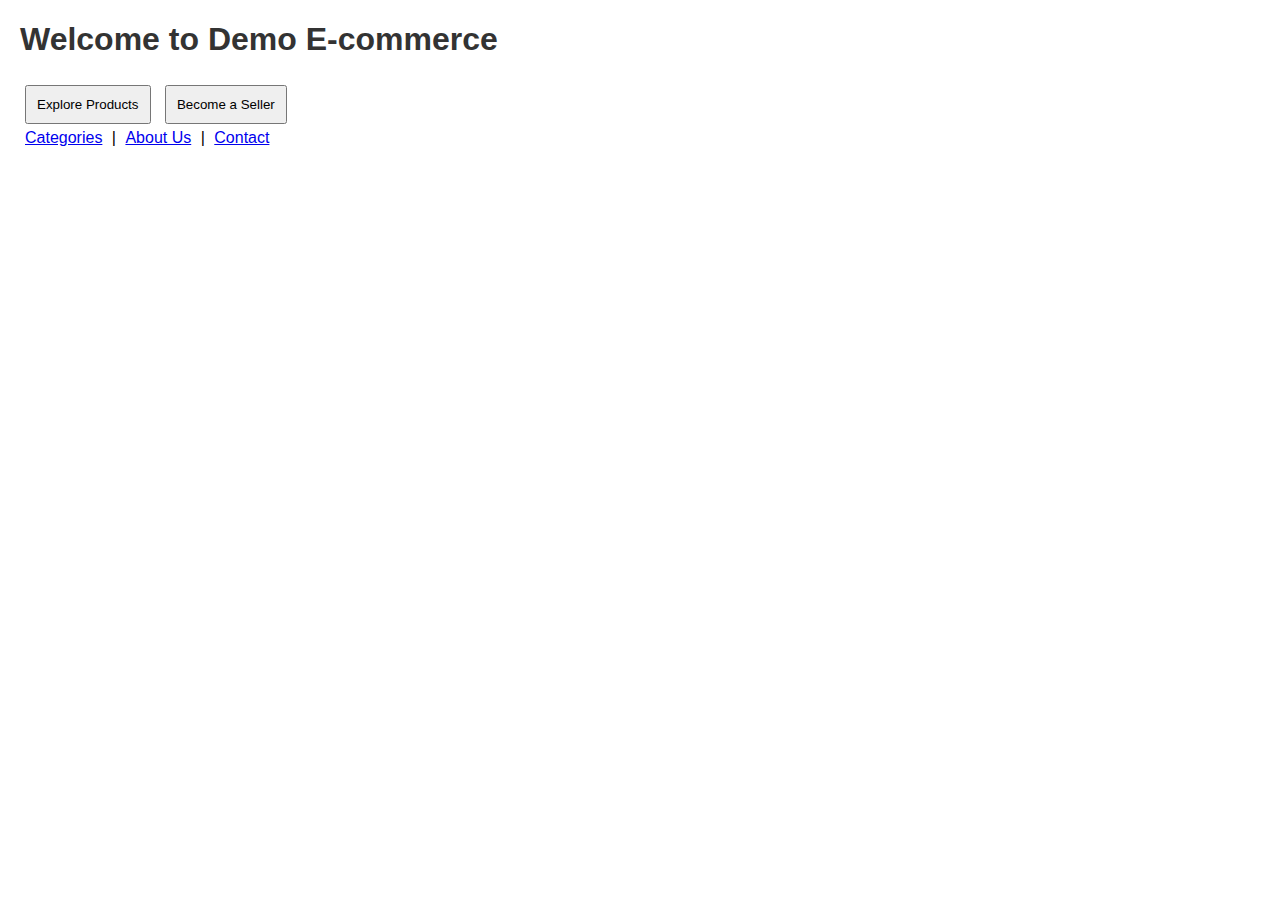
<file: index.html>
<!DOCTYPE html>
<html lang="en">
<head>
  <meta charset="UTF-8" />
  <meta name="viewport" content="width=device-width, initial-scale=1.0" />
  <title>Home - E-commerce Demo</title>
  <link rel="stylesheet" href="style.css" />
  <!-- INSERT GTM HEAD SNIPPET HERE -->
</head>
<body>
  <!-- INSERT GTM BODY SNIPPET HERE -->
  <header><h1>Welcome to Demo E-commerce</h1></header>
  <main>
    <button id="exploreBtn">Explore Products</button>
    <button id="sellerBtn">Become a Seller</button>
  </main>
  <nav>
    <a href="categories.html">Categories</a> |
    <a href="about.html">About Us</a> |
    <a href="contact.html">Contact</a>
  </nav>
  <script src="script.js"></script>
  <script>
    document.getElementById("exploreBtn").addEventListener("click", function(){
      dataLayer.push({event: "explore_products"});
      window.location.href = "categories.html";
    });
    document.getElementById("sellerBtn").addEventListener("click", function(){
      dataLayer.push({event: "become_seller"});
      alert("Seller signup page placeholder.");
    });
  </script>
</body>
</html>
</file>
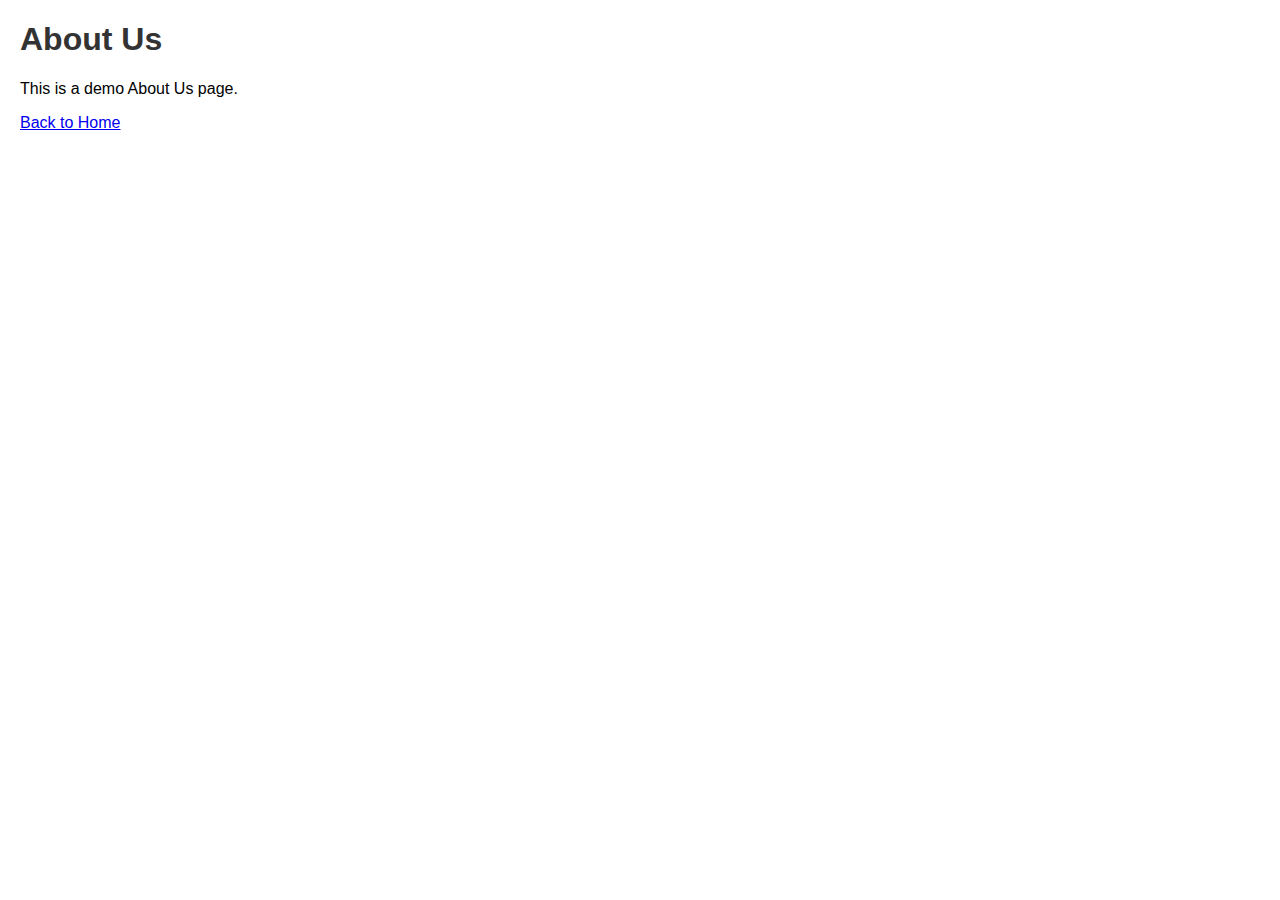
<file: about.html>
<!DOCTYPE html>
<html lang="en">
<head>
  <!-- Google Tag Manager -->
<script>(function(w,d,s,l,i){w[l]=w[l]||[];w[l].push({'gtm.start':
new Date().getTime(),event:'gtm.js'});var f=d.getElementsByTagName(s)[0],
j=d.createElement(s),dl=l!='dataLayer'?'&l='+l:'';j.async=true;j.src=
'https://www.googletagmanager.com/gtm.js?id='+i+dl;f.parentNode.insertBefore(j,f);
})(window,document,'script','dataLayer','GTM-N5KXWZK7');</script>
<!-- End Google Tag Manager -->
  <meta charset="UTF-8" />
  <meta name="viewport" content="width=device-width, initial-scale=1.0" />
  <title>About Us</title>
  <link rel="stylesheet" href="style.css" />
</head>
<body>
  <!-- Google Tag Manager (noscript) -->
<noscript><iframe src="https://www.googletagmanager.com/ns.html?id=GTM-N5KXWZK7"
height="0" width="0" style="display:none;visibility:hidden"></iframe></noscript>
<!-- End Google Tag Manager (noscript) -->
  <h1>About Us</h1>
  <p>This is a demo About Us page.</p>
  <a href="index.html">Back to Home</a>
</body>
</html>
</file>
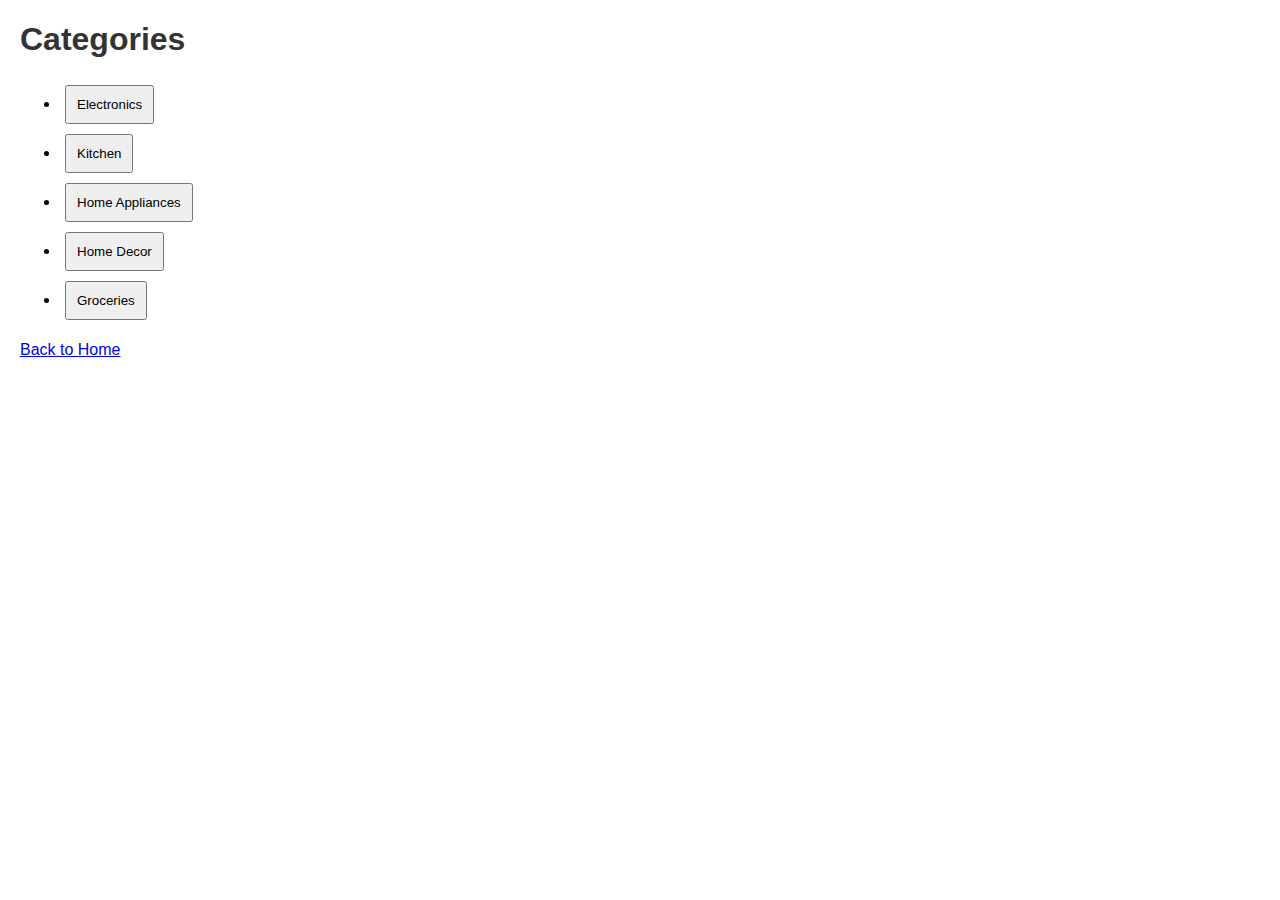
<file: categories.html>
<!DOCTYPE html>
<html lang="en">
<head>
  <meta charset="UTF-8" />
  <meta name="viewport" content="width=device-width, initial-scale=1.0" />
  <title>Categories</title>
  <link rel="stylesheet" href="style.css" />
</head>
<body>
  <h1>Categories</h1>
  <ul>
    <li><button onclick="viewCategory('Electronics')">Electronics</button></li>
    <li><button onclick="viewCategory('Kitchen')">Kitchen</button></li>
    <li><button onclick="viewCategory('Home Appliances')">Home Appliances</button></li>
    <li><button onclick="viewCategory('Home Decor')">Home Decor</button></li>
    <li><button onclick="viewCategory('Groceries')">Groceries</button></li>
  </ul>
  <a href="index.html">Back to Home</a>
  <script src="script.js"></script>
  <script>
    function viewCategory(cat){
      dataLayer.push({event: "view_category", category_name: cat});
      window.location.href = "products.html?category=" + encodeURIComponent(cat);
    }
  </script>
</body>
</html>
</file>
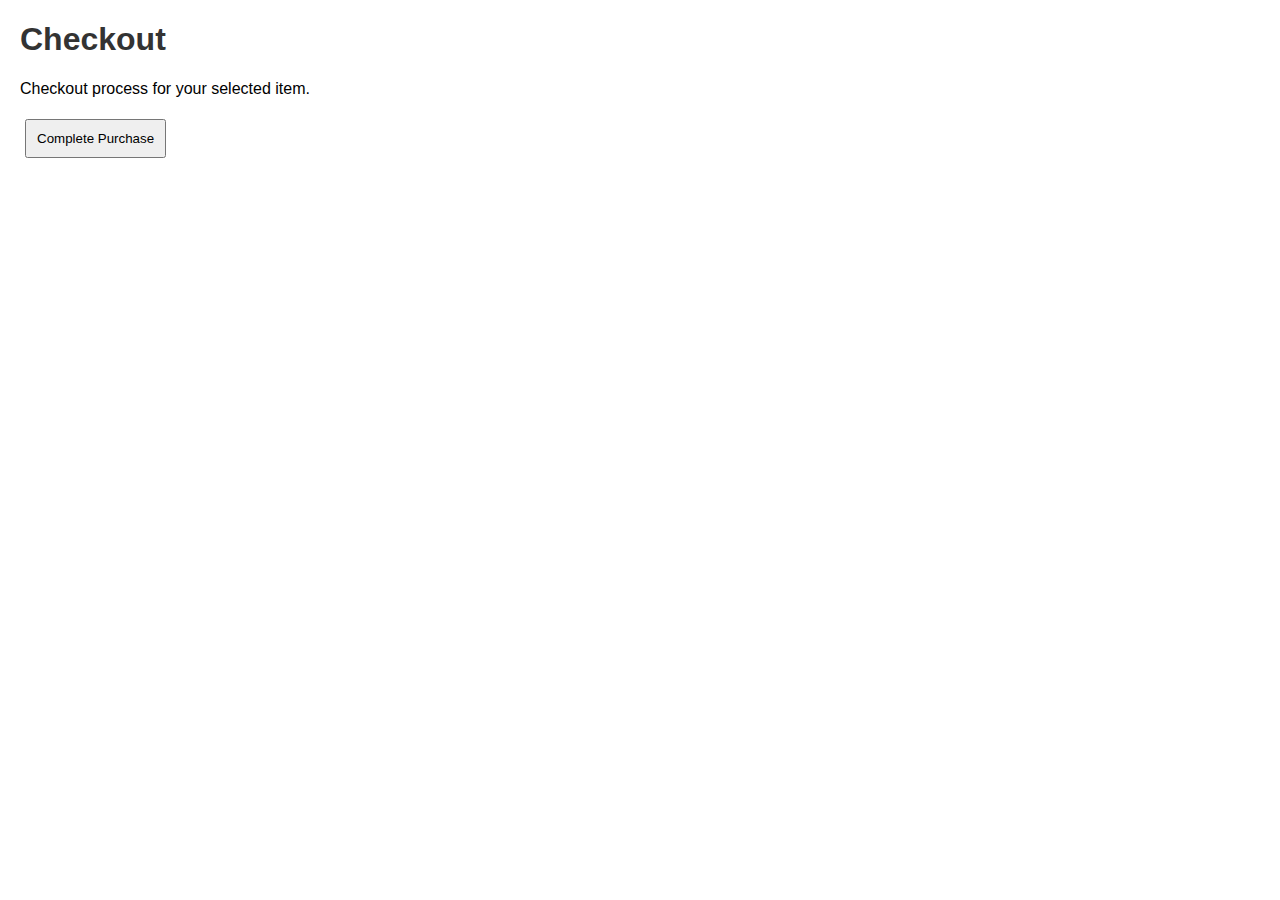
<file: checkout.html>
<!DOCTYPE html>
<html lang="en">
<head>
  <!-- Google Tag Manager -->
<script>(function(w,d,s,l,i){w[l]=w[l]||[];w[l].push({'gtm.start':
new Date().getTime(),event:'gtm.js'});var f=d.getElementsByTagName(s)[0],
j=d.createElement(s),dl=l!='dataLayer'?'&l='+l:'';j.async=true;j.src=
'https://www.googletagmanager.com/gtm.js?id='+i+dl;f.parentNode.insertBefore(j,f);
})(window,document,'script','dataLayer','GTM-N5KXWZK7');</script>
<!-- End Google Tag Manager -->
  <meta charset="UTF-8" />
  <meta name="viewport" content="width=device-width, initial-scale=1.0" />
  <title>Checkout</title>
  <link rel="stylesheet" href="style.css" />
</head>
<body>
  <!-- Google Tag Manager (noscript) -->
<noscript><iframe src="https://www.googletagmanager.com/ns.html?id=GTM-N5KXWZK7"
height="0" width="0" style="display:none;visibility:hidden"></iframe></noscript>
<!-- End Google Tag Manager (noscript) -->
  <h1>Checkout</h1>
  <p>Checkout process for your selected item.</p>
  <button onclick="completePurchase()">Complete Purchase</button>
  <script>
    function completePurchase(){
      const params = new URLSearchParams(window.location.search);
      const item = params.get("item") || "Unknown";
      dataLayer.push({
        event:"purchase",
        transaction_id:"T"+Math.floor(Math.random()*10000),
        value:499,
        currency:"INR",
        items:[{item_name:item, item_category:"General", quantity:1}]
      });
      window.location.href="thankyou.html";
    }
  </script>
</body>
</html>
</file>
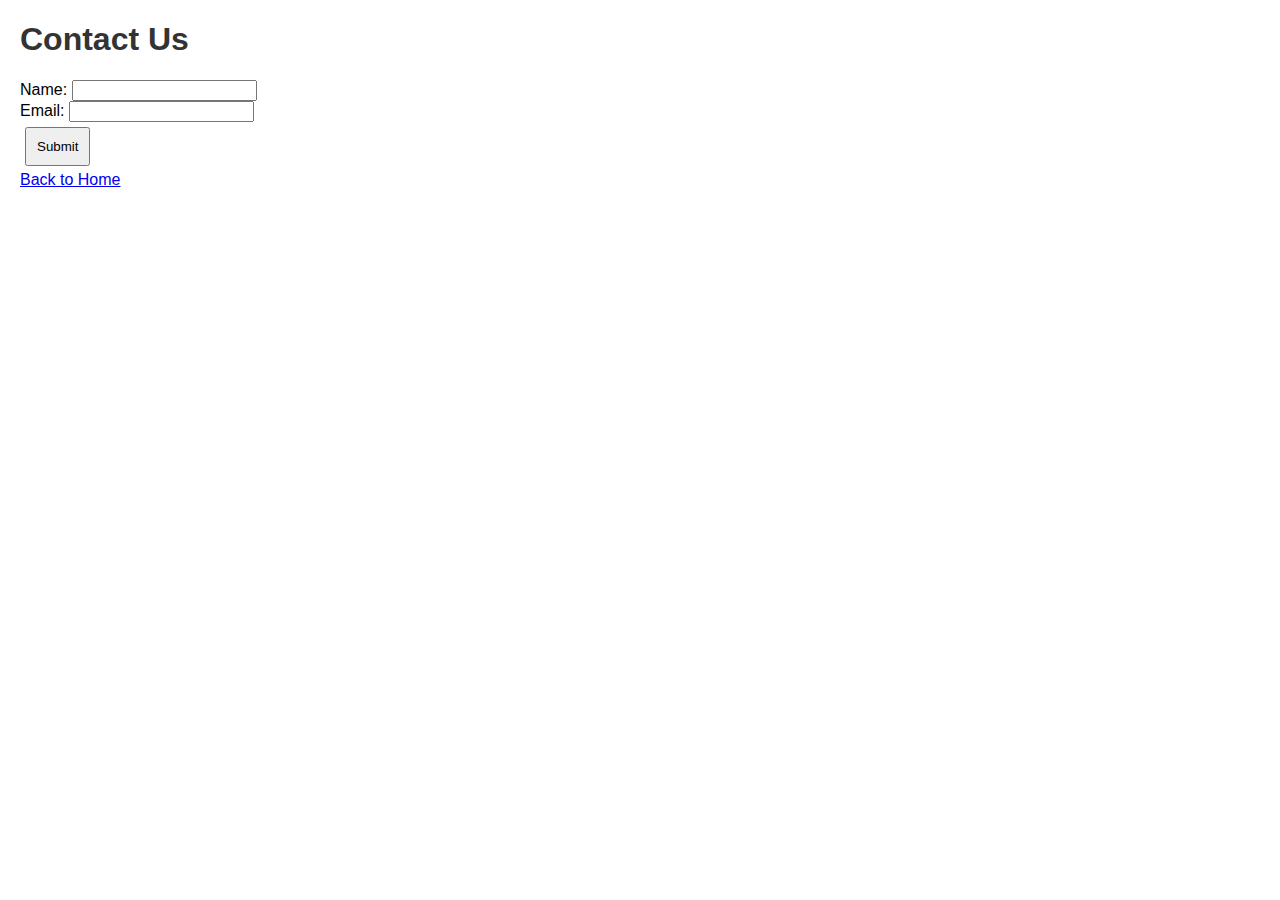
<file: contact.html>
<!DOCTYPE html>
<html lang="en">
<head>
  <meta charset="UTF-8" />
  <meta name="viewport" content="width=device-width, initial-scale=1.0" />
  <title>Contact</title>
  <link rel="stylesheet" href="style.css" />
</head>
<body>
  <h1>Contact Us</h1>
  <form onsubmit="submitForm(event)">
    <label>Name: <input type="text" required></label><br>
    <label>Email: <input type="email" required></label><br>
    <button type="submit">Submit</button>
  </form>
  <a href="index.html">Back to Home</a>
  <script>
    function submitForm(e){
      e.preventDefault();
      dataLayer.push({event:"form_submit", form:"contact_form"});
      alert("Form submitted!");
    }
  </script>
</body>
</html>
</file>
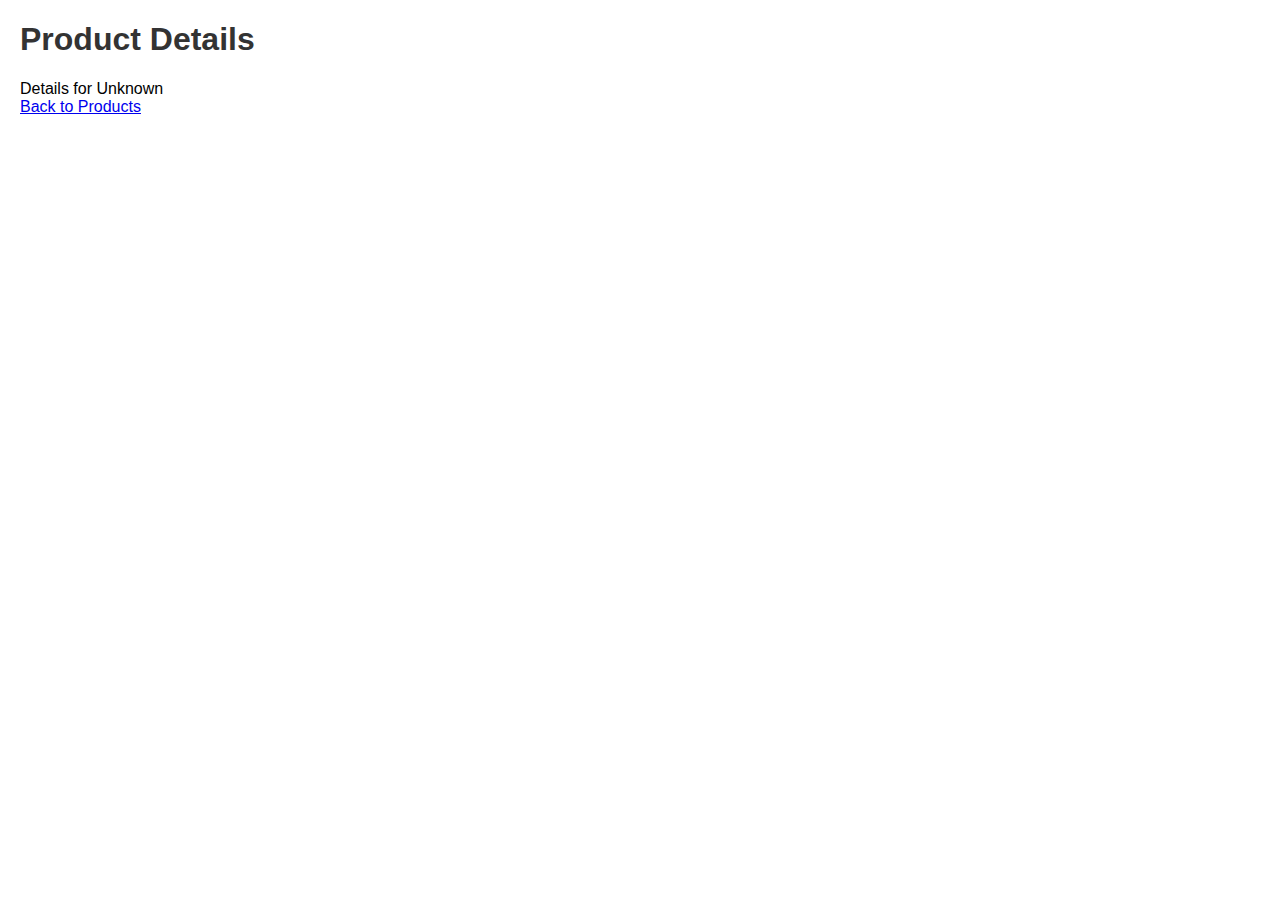
<file: product-details.html>
<!DOCTYPE html>
<html lang="en">
<head>
  <!-- Google Tag Manager -->
<script>(function(w,d,s,l,i){w[l]=w[l]||[];w[l].push({'gtm.start':
new Date().getTime(),event:'gtm.js'});var f=d.getElementsByTagName(s)[0],
j=d.createElement(s),dl=l!='dataLayer'?'&l='+l:'';j.async=true;j.src=
'https://www.googletagmanager.com/gtm.js?id='+i+dl;f.parentNode.insertBefore(j,f);
})(window,document,'script','dataLayer','GTM-N5KXWZK7');</script>
<!-- End Google Tag Manager -->
  <meta charset="UTF-8" />
  <meta name="viewport" content="width=device-width, initial-scale=1.0" />
  <title>Product Details</title>
  <link rel="stylesheet" href="style.css" />
</head>
<body>
  <!-- Google Tag Manager (noscript) -->
<noscript><iframe src="https://www.googletagmanager.com/ns.html?id=GTM-N5KXWZK7"
height="0" width="0" style="display:none;visibility:hidden"></iframe></noscript>
<!-- End Google Tag Manager (noscript) -->
  <h1>Product Details</h1>
  <div id="details"></div>
  <a href="products.html">Back to Products</a>
  <script>
    const params = new URLSearchParams(window.location.search);
    const name = params.get("name") || "Unknown";
    document.getElementById("details").innerText = "Details for "+name;
  </script>
</body>
</html>
</file>
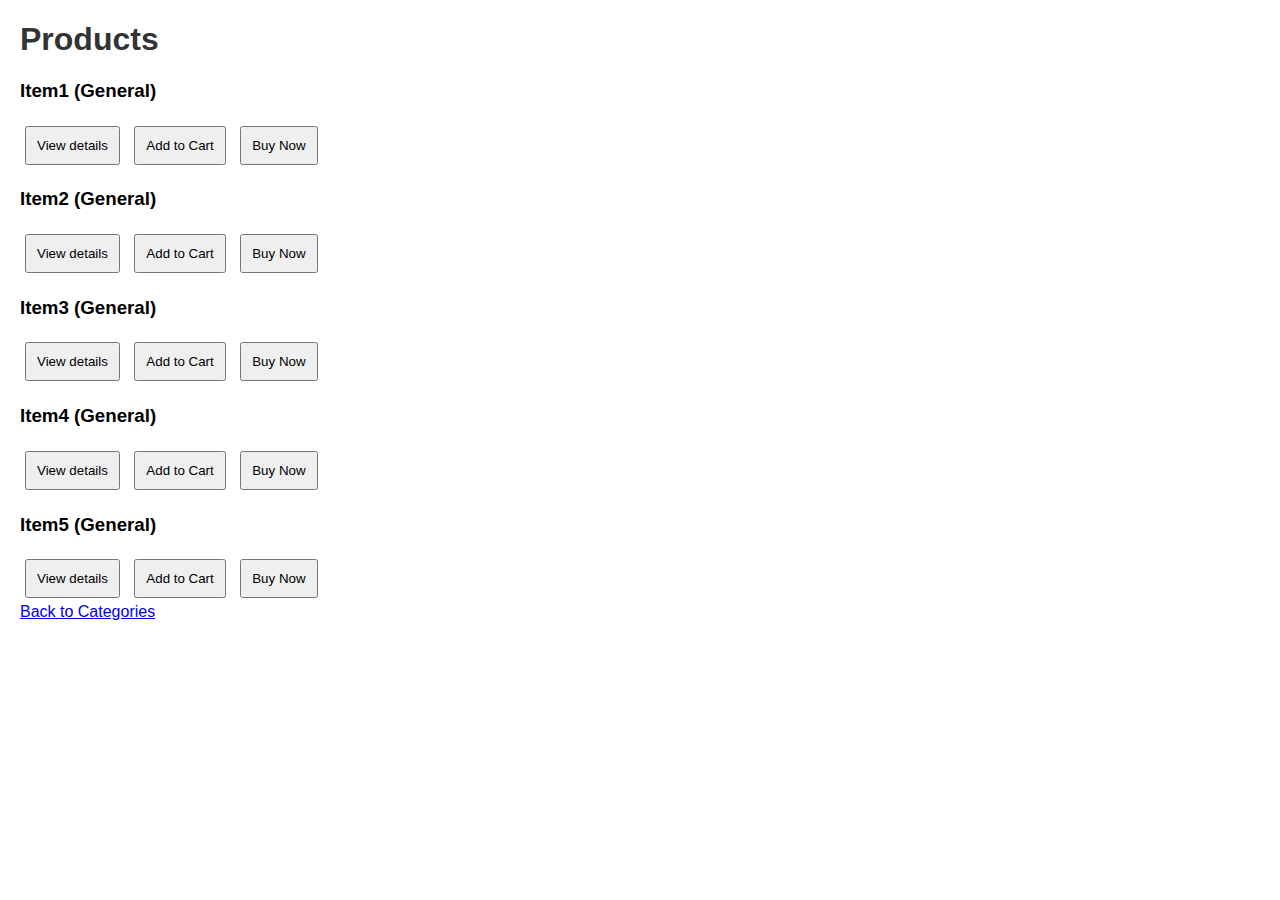
<file: products.html>
<!DOCTYPE html>
<html lang="en">
<head>
  <meta charset="UTF-8" />
  <meta name="viewport" content="width=device-width, initial-scale=1.0" />
  <title>Products</title>
  <link rel="stylesheet" href="style.css" />
</head>
<body>
  <h1>Products</h1>
  <div id="productList"></div>
  <a href="categories.html">Back to Categories</a>
  <script src="script.js"></script>
  <script>
    const params = new URLSearchParams(window.location.search);
    const category = params.get("category") || "General";
    const products = ['Item1','Item2','Item3','Item4','Item5'];
    const container = document.getElementById("productList");
    products.forEach(p => {
      const div = document.createElement("div");
      div.innerHTML = `<h3>${p} (${category})</h3>
        <button onclick="viewDetails('${p}','${category}')">View details</button>
        <button onclick="addToCart('${p}','${category}')">Add to Cart</button>
        <button onclick="buyNow('${p}','${category}')">Buy Now</button>`;
      container.appendChild(div);
    });
    function viewDetails(name,cat){
      dataLayer.push({event:"view_item", item_name:name, item_category:cat});
      window.location.href="product-details.html?name="+encodeURIComponent(name);
    }
    function addToCart(name,cat){
      dataLayer.push({event:"add_to_cart", item_name:name, item_category:cat, quantity:1});
      alert(name+" added to cart!");
    }
    function buyNow(name,cat){
      dataLayer.push({event:"begin_checkout", item_name:name, item_category:cat});
      window.location.href="checkout.html?item="+encodeURIComponent(name);
    }
  </script>
</body>
</html>
</file>
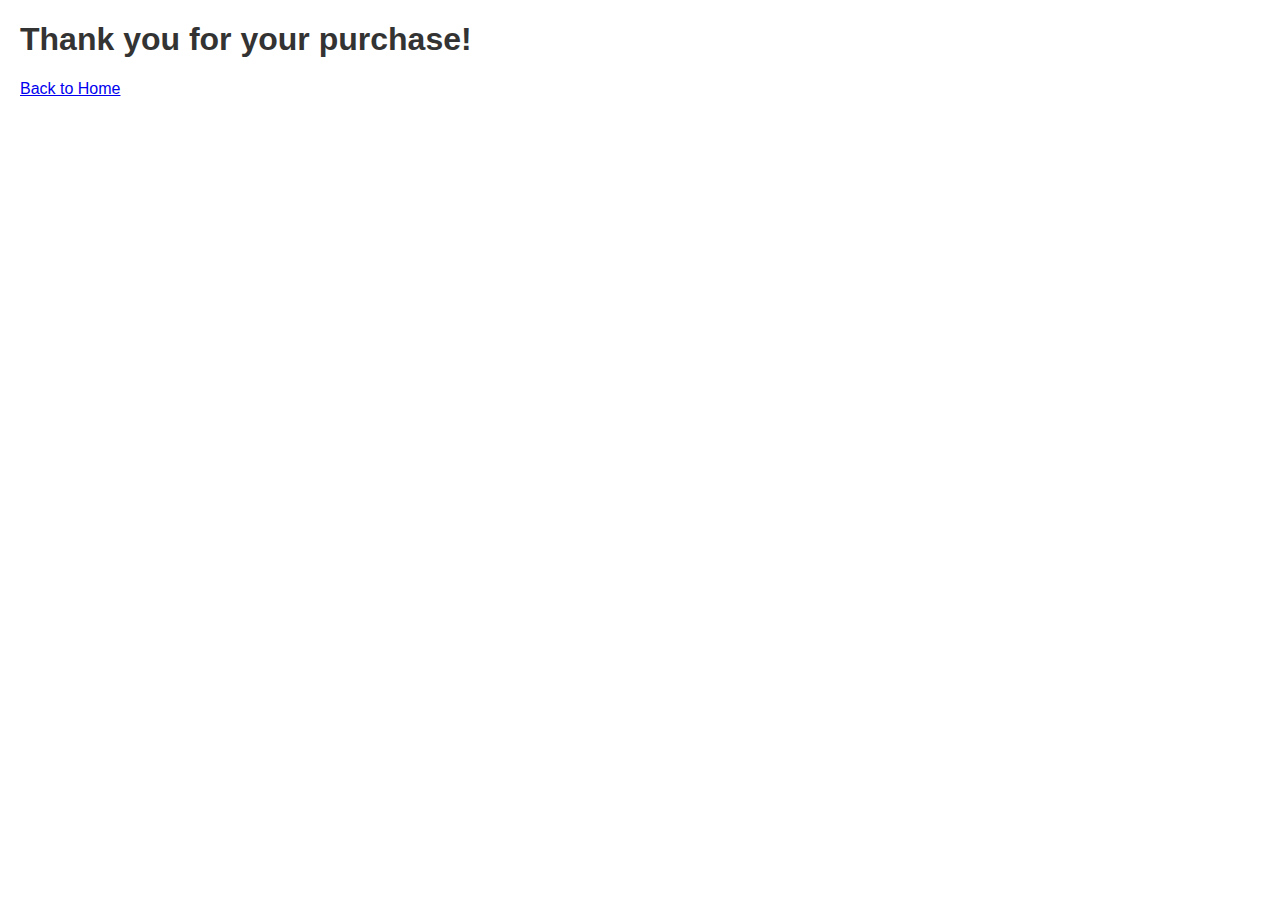
<file: thankyou.html>
<!DOCTYPE html>
<html lang="en">
<head>
  <!-- Google Tag Manager -->
<script>(function(w,d,s,l,i){w[l]=w[l]||[];w[l].push({'gtm.start':
new Date().getTime(),event:'gtm.js'});var f=d.getElementsByTagName(s)[0],
j=d.createElement(s),dl=l!='dataLayer'?'&l='+l:'';j.async=true;j.src=
'https://www.googletagmanager.com/gtm.js?id='+i+dl;f.parentNode.insertBefore(j,f);
})(window,document,'script','dataLayer','GTM-N5KXWZK7');</script>
<!-- End Google Tag Manager -->
  <meta charset="UTF-8" />
  <meta name="viewport" content="width=device-width, initial-scale=1.0" />
  <title>Thank You</title>
  <link rel="stylesheet" href="style.css" />
</head>
<body>
  <!-- Google Tag Manager (noscript) -->
<noscript><iframe src="https://www.googletagmanager.com/ns.html?id=GTM-N5KXWZK7"
height="0" width="0" style="display:none;visibility:hidden"></iframe></noscript>
<!-- End Google Tag Manager (noscript) -->
  <h1>Thank you for your purchase!</h1>
  <a href="index.html">Back to Home</a>
</body>
</html>
</file>
<file: style.css>
body { font-family: Arial, sans-serif; margin: 20px; }
h1 { color: #333; }
button { margin: 5px; padding: 10px; }
nav a { margin: 0 5px; }
</file>
